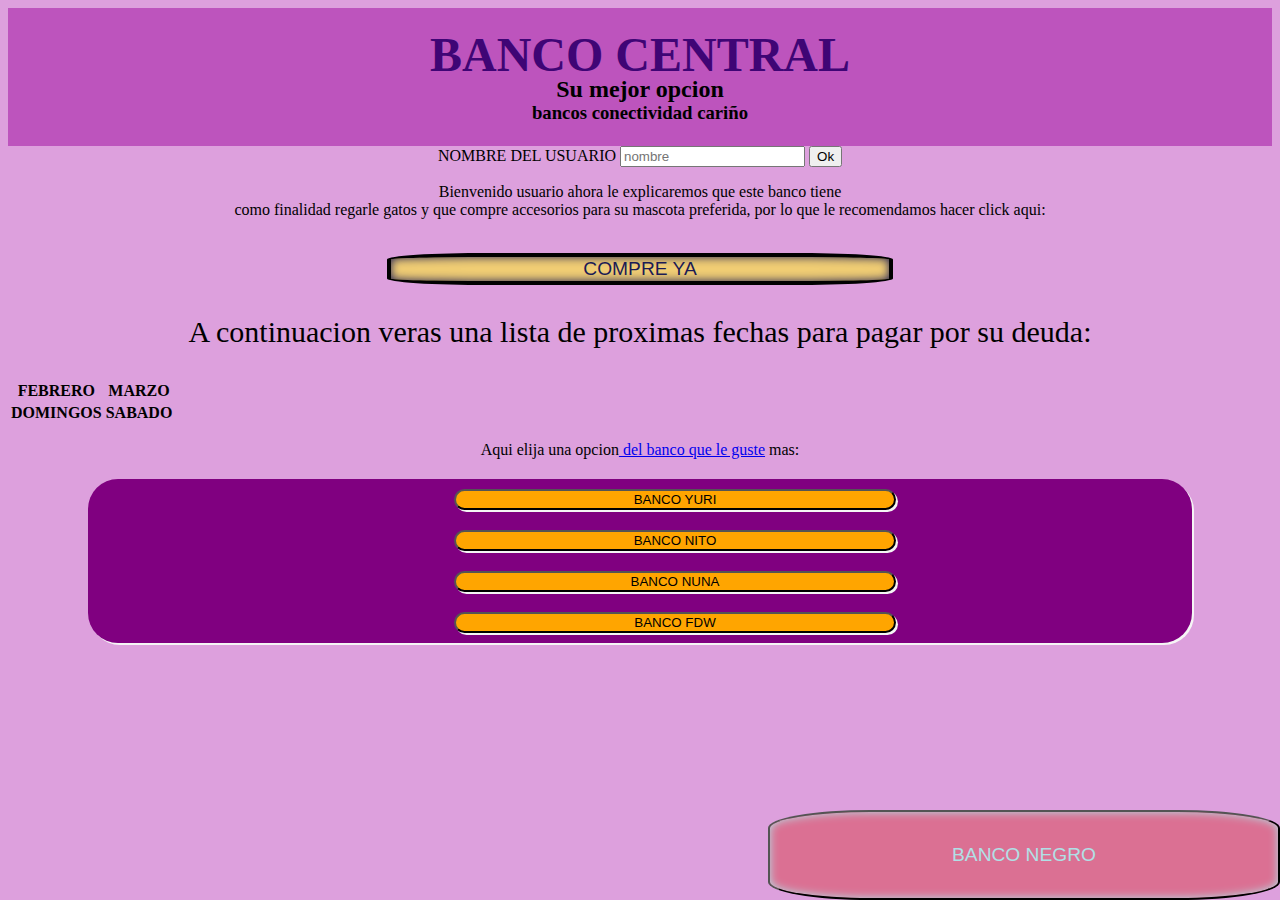
<file: index.html>
<!DOCTYPE html>
<html>
	<head>
		<title>Pagina de gatos </title>


		<link rel="stylesheet" href="estilo1.css" >
	</head>
	<header id=cabeza> 
<h1> BANCO CENTRAL </h1>
		<h2>  Su mejor opcion </h2>
           <h3> bancos               conectividad               cariño</h3>
	</header>
	<body>
		
		<form id="buscar"> 
			  <label for="nombre1">NOMBRE DEL USUARIO</label>
			  <input id="nombre1" type="text" placeholder="nombre">
               <button id="mandar" type="button">Ok</button>
		  </form>

		<p id="parrafo1"> Bienvenido usuario ahora le explicaremos que este banco tiene<br>como finalidad regarle gatos y que compre accesorios para su mascota preferida, por lo que le recomendamos hacer click aqui:</p>
		<br>
		<button id= "pd"> COMPRE YA </button>
		<p id="anima"> A continuacion veras una lista de proximas fechas para pagar por su deuda:

		<table>
			<tr>
				<th> FEBRERO </th>
                <th> MARZO </th>
			</tr>
            <tr>
				<th>  DOMINGOS </th>
                <th> SABADO </th>
			</tr>

		</table>
         <p> Aqui elija una opcion<a href="yuri.html"> del banco que le guste</a> mas: </p>
		<div id="bancos"> 
			<button class="cambio"> BANCO YURI </button>
			<button class="cambio" > BANCO NITO</button>
            <button  class="cambio" >BANCO NUNA</button>
            <button  class="cambio" > BANCO FDW</button>

		</div>

		
<button id="p2"> BANCO  NEGRO</button>

      <div id="bonito"   class="mensajeoculto">
		  <div class="contento1">
         <p id="mer1"> compra exitosa</p> 
		 <button id="okey1">OK</button>
		  </div>
	  </div>  
 <div id="bancomalvado"   class="mensajeoculto">
		  <div class="contento2">
         <p id="mer0">  has entrado a un banco malebolo de gatos, ten precauciones!!!!</p> 
		 <button id="okey0">COMPRA AQUI</button>
		  </div>
	  </div>  
<div id="apresurado"   class="mensajeoculto">
		  <div class="contento3">
         <p id="mer3">   No puede comprar si no coloca su nombre,coloca su nombre!!!!</p> 
		 <button id="okey3">COLOCA NOMBRE</button>
		  </div>
	  </div>  

	  <div id="listo"   class="mensajeoculto">
		  <div class="contento3">
         <p id="mer4">   Gracias por confiar en nosotros <span id="bb">nombre</span>!!!!</p> 
		 <button id="okey4">OK</button>
		  </div>
	  </div>  
		
          <script src="botones4.js"></script>
		  </body>
</html>
</file>
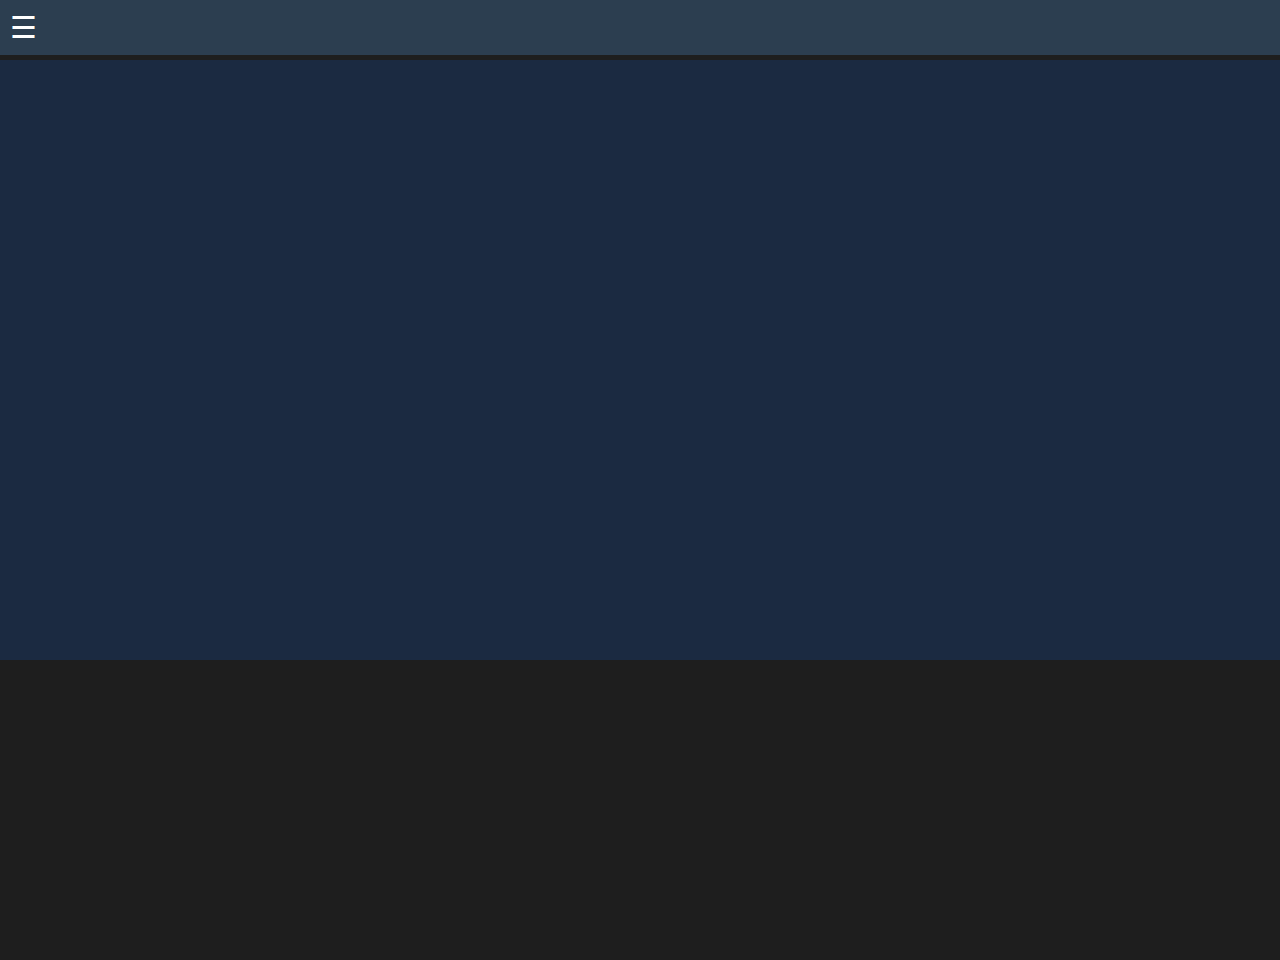
<file: alfacentauri.html>
<!DOCTYPE html>
<html lang="es">
<head>
    <meta charset="UTF-8">
    <meta name="viewport" content="width=device-width, initial-scale=1.0">
    <title>Exploración Alfa Centauri</title>
    <style>
        body, html {
            margin: 0;
            padding: 0;
            font-family: Arial, sans-serif;
            height: 100%;
            background-color: #1e1e1e;
            color: white;
        }

        #menu {
            position: fixed;
            top: 0;
            left: 0;
            background-color: #2c3e50;
            width: 100%;
            padding: 10px;
            z-index: 1000;
            display: flex;
            justify-content: space-between;
            align-items: center;
        }

        #menu .hamburger {
            font-size: 30px;
            cursor: pointer;
            color: white;
        }

        .menu-items {
            display: none;
            flex-direction: column;
            background-color: #34495e;
            position: absolute;
            top: 50px;
            left: 0;
            width: 100%;
        }

        .menu-items a {
            padding: 15px;
            text-decoration: none;
            color: white;
            font-size: 20px;
            text-align: center;
            border-bottom: 1px solid #2c3e50;
        }

        .menu-items a:hover {
            background-color: #e74c3c;
        }

        #canvas {
            display: block;
            margin-top: 60px;
            width: 100%;
            height: 600px;
            background: #1b2a41;
        }

        .planet-info {
            display: none;
            position: absolute;
            top: 150px;
            left: 50%;
            transform: translateX(-50%);
            padding: 20px;
            background-color: rgba(0, 0, 0, 0.7);
            border-radius: 10px;
            color: white;
            font-size: 18px;
            text-align: center;
        }

        /* Responsive */
        @media (max-width: 768px) {
            #menu {
                flex-direction: column;
                align-items: flex-start;
            }
            .menu-items a {
                font-size: 18px;
            }
        }
    </style>
</head>
<body>

    <!-- Menu desplegable -->
    <div id="menu">
        <div class="hamburger" onclick="toggleMenu()">☰</div>
        <div id="menuItems" class="menu-items">
            <a href="#" onclick="mostrarPlaneta('proxima')">Proxima Centauri b</a>
            <a href="#" onclick="mostrarPlaneta('centauriA')">Alfa Centauri A</a>
            <a href="#" onclick="mostrarPlaneta('centauriB')">Alfa Centauri B</a>
        </div>
    </div>

    <!-- Canvas para mostrar los planetas -->
    <canvas id="canvas"></canvas>

    <!-- Información de los planetas -->
    <div id="proxima" class="planet-info">
        <h2>Proxima Centauri b</h2>
        <p>Es un exoplaneta situado en la zona habitable de la estrella Proxima Centauri, la más cercana al Sistema Solar.</p>
    </div>

    <div id="centauriA" class="planet-info">
        <h2>Alfa Centauri A</h2>
        <p>Es una de las estrellas más brillantes en el cielo, a unos 4.37 años luz de distancia de la Tierra.</p>
    </div>

    <div id="centauriB" class="planet-info">
        <h2>Alfa Centauri B</h2>
        <p>Es la segunda estrella en el sistema de Alfa Centauri, más pequeña y menos brillante que Alfa Centauri A.</p>
    </div>

    <script>
        // Mostrar y ocultar el menú desplegable
        function toggleMenu() {
            const menuItems = document.getElementById("menuItems");
            if (menuItems.style.display === "block") {
                menuItems.style.display = "none";
            } else {
                menuItems.style.display = "block";
            }
        }

        // Mostrar información del planeta
        function mostrarPlaneta(planeta) {
            const planetas = document.querySelectorAll('.planet-info');
            planetas.forEach(function(planet) {
                planet.style.display = 'none';
            });

            document.getElementById(planeta).style.display = 'block';
            mostrarCanvas(planeta);
        }

        // Mostrar canvas y cambiar contenido
        function mostrarCanvas(planeta) {
            const canvas = document.getElementById("canvas");
            const ctx = canvas.getContext("2d");

            // Limpiar el canvas
            ctx.clearRect(0, 0, canvas.width, canvas.height);

            // Ajustar el color de fondo
            ctx.fillStyle = "#1b2a41";
            ctx.fillRect(0, 0, canvas.width, canvas.height);

            // Mostrar planetas con su propia animación
            if (planeta === 'proxima') {
                ctx.fillStyle = "#e74c3c";
                ctx.beginPath();
                ctx.arc(canvas.width / 2, canvas.height / 2, 80, 0, Math.PI * 2);
                ctx.fill();
            } else if (planeta === 'centauriA') {
                ctx.fillStyle = "#f39c12";
                ctx.beginPath();
                ctx.arc(canvas.width / 2, canvas.height / 2, 100, 0, Math.PI * 2);
                ctx.fill();
            } else if (planeta === 'centauriB') {
                ctx.fillStyle = "#8e44ad";
                ctx.beginPath();
                ctx.arc(canvas.width / 2, canvas.height / 2, 60, 0, Math.PI * 2);
                ctx.fill();
            }
        }
    </script>

</body>
</html>
</file>
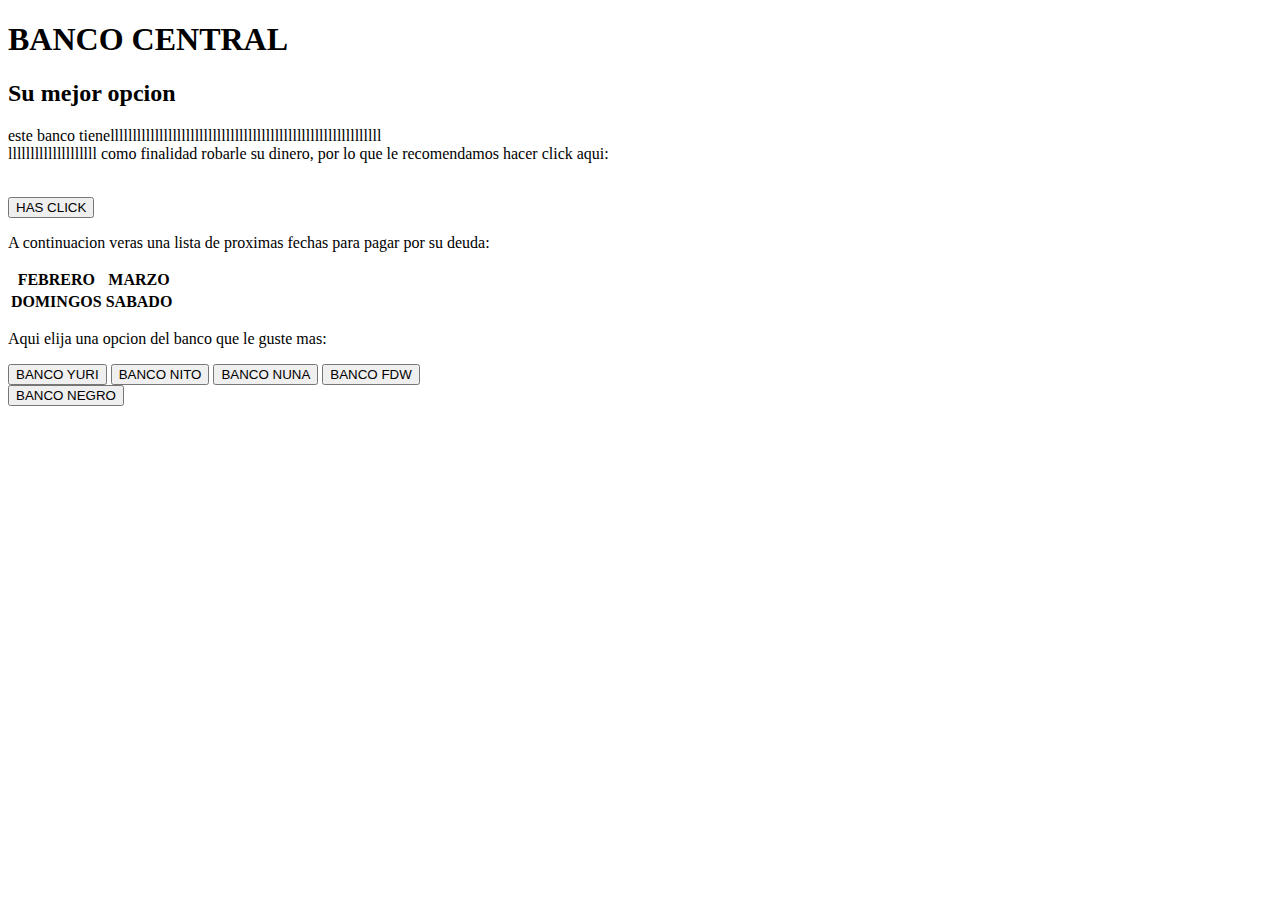
<file: index1.html>
<!DOCTYPE html>
<html>
	<head>
		<title>Page Title</title>
	</head>
	<body>
		
		<h1> BANCO CENTRAL </h1>
		<h2>  Su mejor opcion </h2>

		<p>este banco tienelllllllllllllllllllllllllllllllllllllllllllllllllllllllllllll<br>llllllllllllllllllll como finalidad robarle su dinero, por lo que le recomendamos hacer click aqui:</p>
		<br>
		<button> HAS CLICK </button>
		<p id="anima"> A continuacion veras una lista de proximas fechas para pagar por su deuda:

		<table>
			<tr>
				<th> FEBRERO </th>
                <th> MARZO </th>
			</tr>
            <tr>
				<th>  DOMINGOS </th>
                <th> SABADO </th>
			</tr>

		</table>
         <p> Aqui elija una opcion<a> del banco que le guste</a> mas: </p>
		<div> 
			<button> BANCO YURI </button>
			<button> BANCO NITO</button>
            <button> BANCO NUNA</button>
            <button> BANCO FDW</button>

		</div>
<button id="p2"> BANCO  NEGRO</button>

	</body>
</html>
</file>
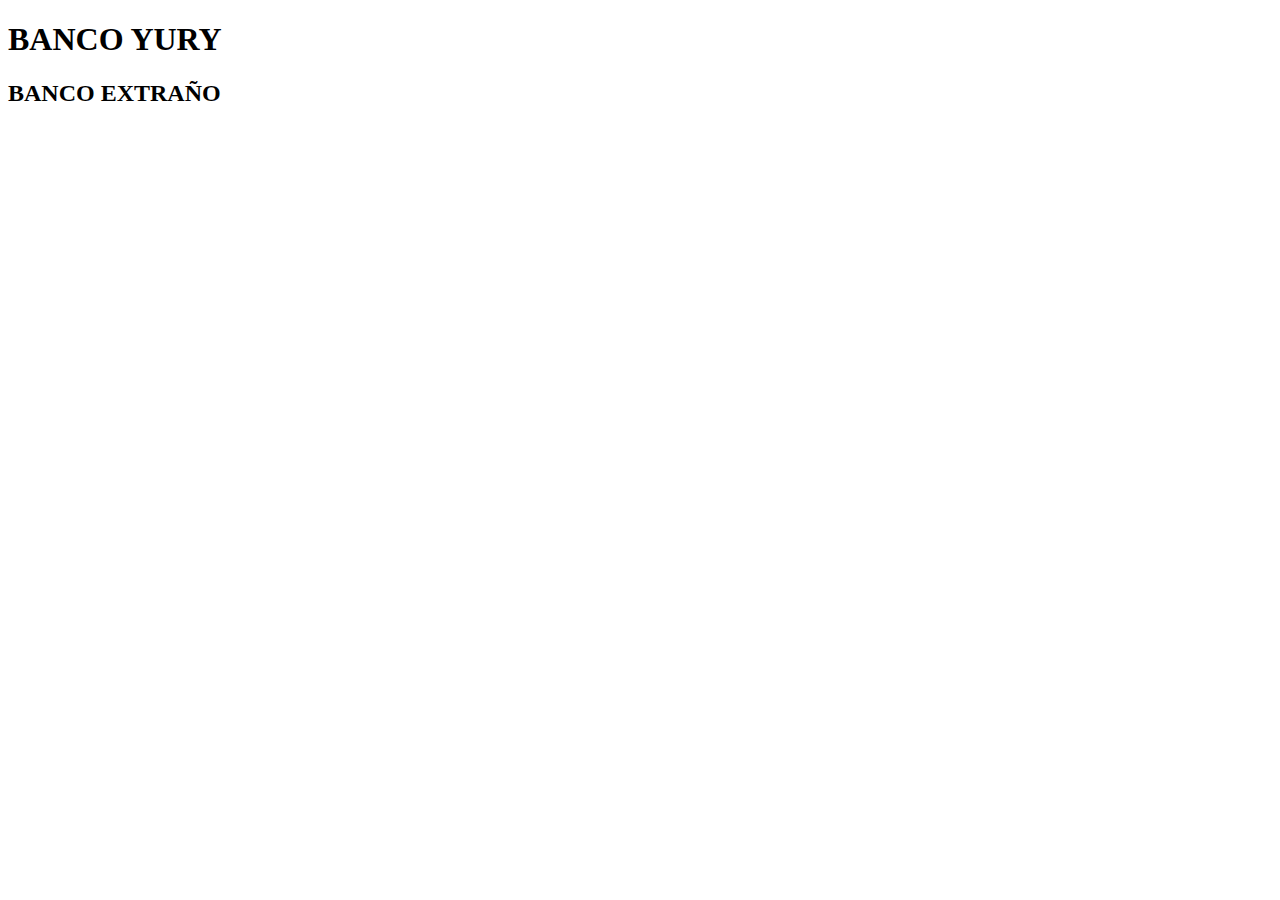
<file: YURI.html>
<!DOCTYPE html>
<html>
	<head>
		<title>Pagina de yuri</title>
<link rel="stylerheet" href="estilo1.css" >
	</head>

	<header>   
	<h1> BANCO YURY </h1>
		<h2> BANCO EXTRAÑO </h2>
	</header>
	<body>
		
	

		

	</body>
</html>
</file>
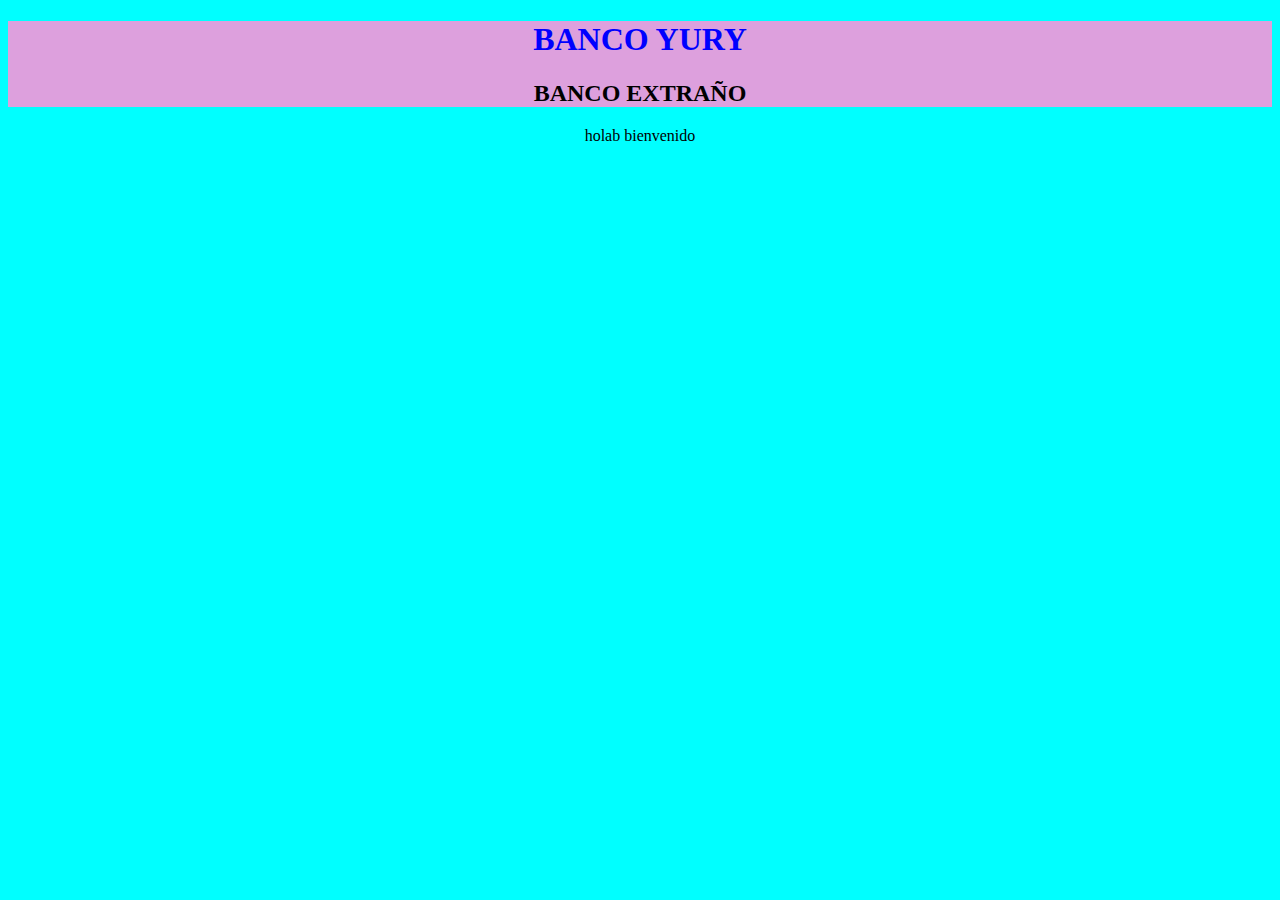
<file: yuri.html>
<!DOCTYPE html>
<html>
	<head>
		<title>Pagina de yuri</title>
<link rel="stylesheet" href="estilo2.css" >
	</head>

	<header>   
	<h1> BANCO YURY </h1>
		<h2> BANCO EXTRAÑO </h2>
	</header>
	<body>
		
	 <p>  holab bienvenido</p>

		

	</body>
</html>
</file>
<file: estilo1.css>
header{
      text-align: center;
     background-color: rgb(189, 84, 189);
     line-height: 20%;
     padding: 1%;

  }
  
  #pd{
   
    background-color: rgb(240, 205, 116);
    color:rgb(27, 27, 85);
    width: 40%;
    height: 10%;
   border-radius: 20%;
   font-size: 120%;
   border: 4px solid black;
   box-shadow: inset 0 0 10px;
}
  #pd:active{

    background-color: rgb(199, 182, 139);
    color:green;

  }



  body{
     text-align: center;
     background-color: plum;
  }

   h1{ text-align: center ;
        font-size: 48px;
        
        color: rgb(63, 5, 117);

    }
    
   #bancos{
       
       margin:20px 80px;
      background-color: purple;
     box-shadow: 2px 2px whitesmoke;
     border-radius:30px
    
   }	

  @keyframes movedan{
    from {border:1px solid;}
    
       to {border :10px solid;}

  }



   #bancos .cambio{
       text-align: center;
      
     margin:10px 30px 10px 100px;
     border-radius: 20px;
     background-color: orange;
     box-shadow: 2px 2px whitesmoke;
    
    width: 40%;
     transition: transform 5s, width 3s;

 animation-name: movedan;
     animation-duration:s;
   }
  .cambio:hover{
      background-color:yellow;
       color: green;
       transform: translate(5px);
     transform: scale();
     width: 45%;
   }
  .cambio:active{
       color:red;
       background-color: pink;
       width: 50%;
   }

a:hover{
      text-decoration: underline;
       color: blueviolet;
   }
   a:active{
       color:red;
       background-color: pink;
   }
          
          
           #p2{
    position: fixed;
    right: 0px;
    bottom: 0px;
    background-color: palevioletred;
    color:powderblue;
    width: 40%;
    height: 10%;
   border-radius: 20%;
   font-size: 120%;
   border: ;
   box-shadow: inset 0 0 10px;



}



@keyframes  restmover{
      0% {color:red;}
      50% {color:powderblue;}
      100% { color: green;}

}
#anima{
    font-size: 30px;
animation-name: restmover;
animation-duration: 6s;
}



.mensajeoculto{
    display: none;
    bottom: 20%;right: 20%;
   position: fixed;
  width: 50vw; height: 50vh;
  background: greenyellow;
  
    border: 3px solid black;
    align-items: center;
   justify-content: center;
    border-radius: 30px;
 font-size: large;


}
.contento1{
    background: white;
    text-align: center;
    border-radius: 10px;
     padding: 5px;
}
.contento2{
    background: aqua;
    text-align: center;
    border-radius: 10px;
     padding: 5px;
}
.contento3{
    background: aqua;
    text-align: center;
    border-radius: 10px;
     padding: 5px;
}


#emer{
  
     padding: 15px;
}

 #okey2{
     display: inline-block;
     background-color: antiquewhite;
     
     
 }
</file>
<file: estilo2.css>
body{
  text-align:center;
  background-color:aqua;
}
header{
  text-align:center;
  background-color:plum;
}
h1{
  color:blue;
}
</file>
